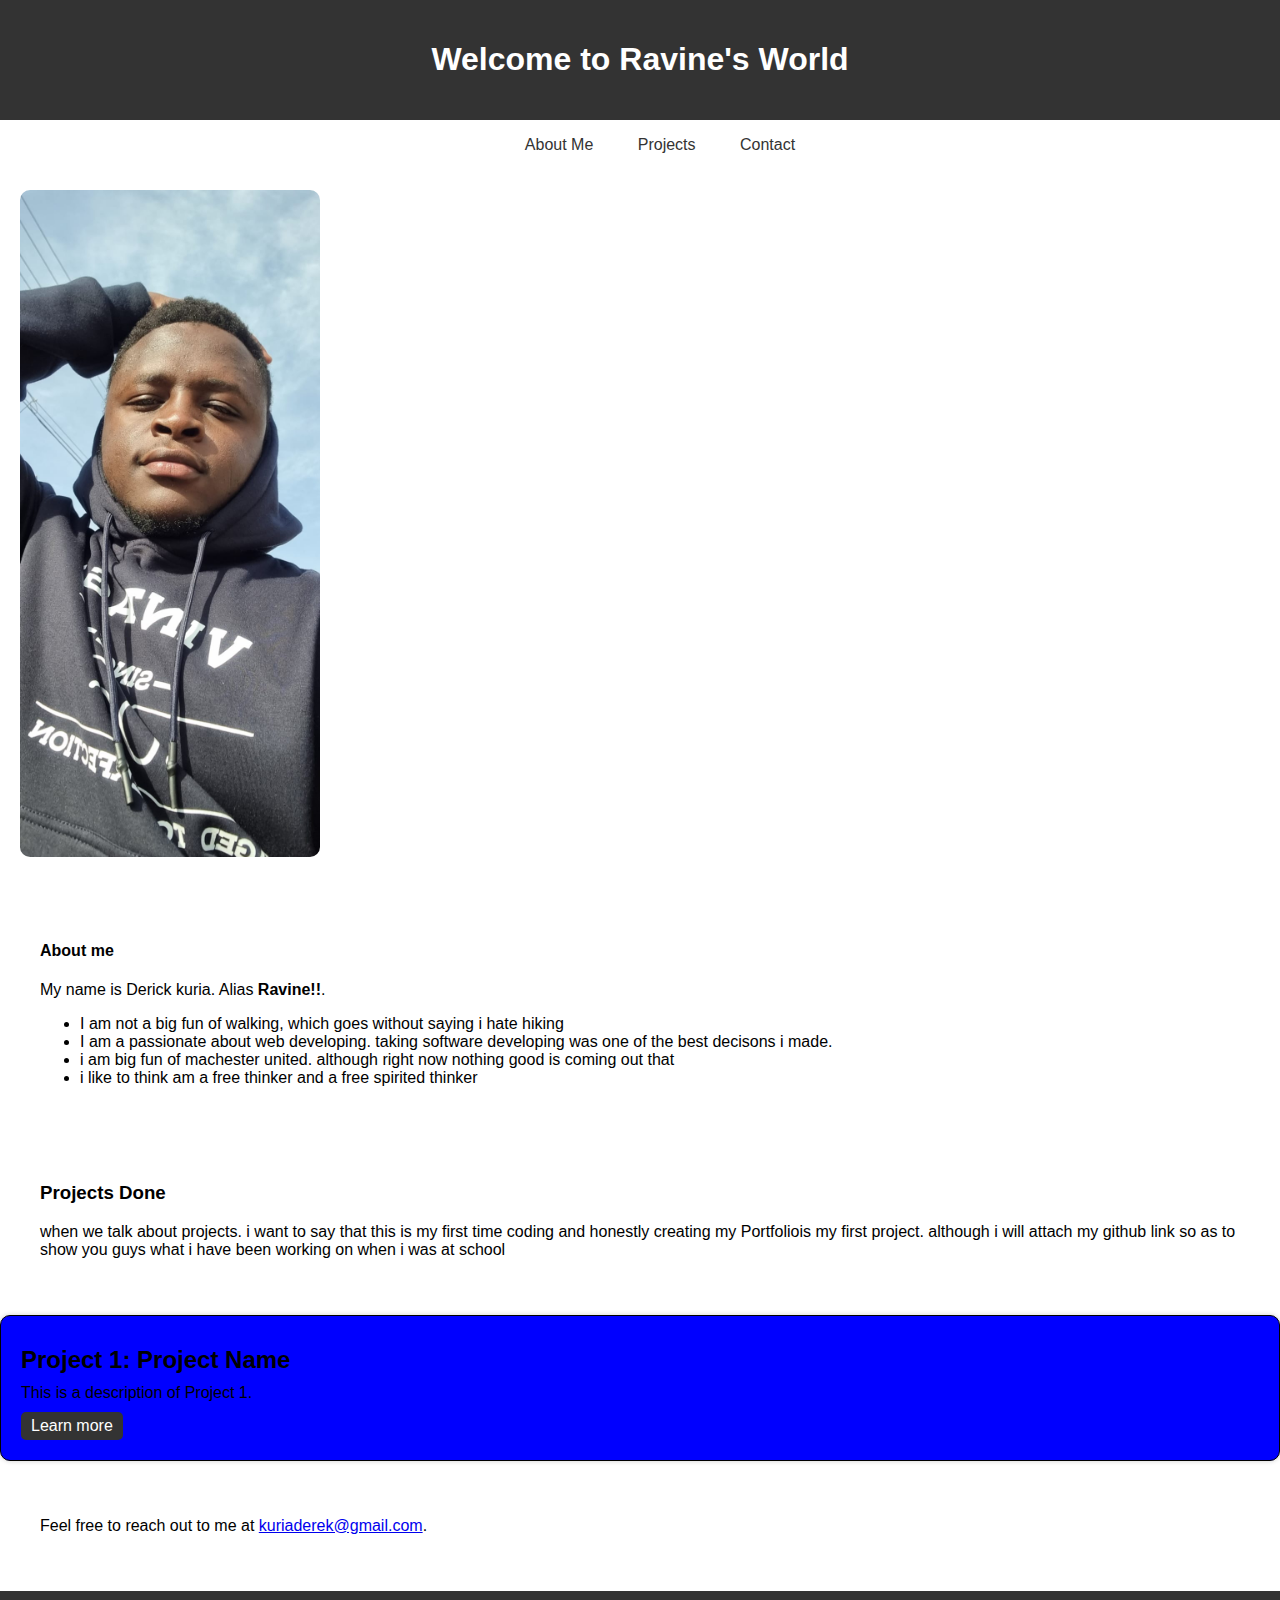
<file: index.html>
<!DOCTYPE html>
<html lang="en">
<head>
    <meta charset="UTF-8">
    <meta name="viewport" content="width=device-width, initial-scale=1.0">
    <title>My Portfolio</title>
    <link rel="stylesheet" href="./style.css">
</head>
<body>
    <header>
        <h1>Welcome to Ravine's World</h1>
    </header>

    <nav>
        <ul>
            <li><a href="#about">About Me</a></li>
            <li><a href="#projects">Projects</a></li>
            <li><a href="#contact">Contact</a></li>
        </ul>
    </nav>
    <div class="image-container">
        <img src="./photos/ravine.jpeg" alt="ravine" class="img">
    </div>
    <section id="about">
        <h4>About me</h4>
        <p>My name is Derick kuria. Alias <b>Ravine!!</b>.</p>
            <ul>
            <li>I am not a big fun of walking, which goes without saying i hate hiking</li>
            <li>I am a passionate about web developing. taking software developing was one of the best decisons i made.</li>
            <li>i am big fun of machester united. although right now nothing good is coming out that</li>
            <li>i like to think am a free thinker and a free spirited thinker</li>
            </ul>
        
    </section>
    <div>
    <section id="projects">
        <h3>Projects Done</h3>
        <p>when we talk about projects. i want to say that this is my first time coding and honestly creating my Portfoliois my first project.
            although i will attach my github link so as to show you guys what i have been working on when i was at school</p>
    </section>
        <div class="project">
            <h3>Project 1: Project Name</h3>
            <p>This is a description of Project 1.</p>
            <a href="https://github.com/ravine13/My-portfolio001">Learn more</a>
    </div>
    </div>

    <section id="contact">
        <p>
            Feel free to reach out to me at <a href=kuriaderek@gmail.com>kuriaderek@gmail.com</a>.
        </p>
        
    </section>
    <footer>
        &copy;2023 Ravine Derick
    </footer>

</body>
</html>
</file>
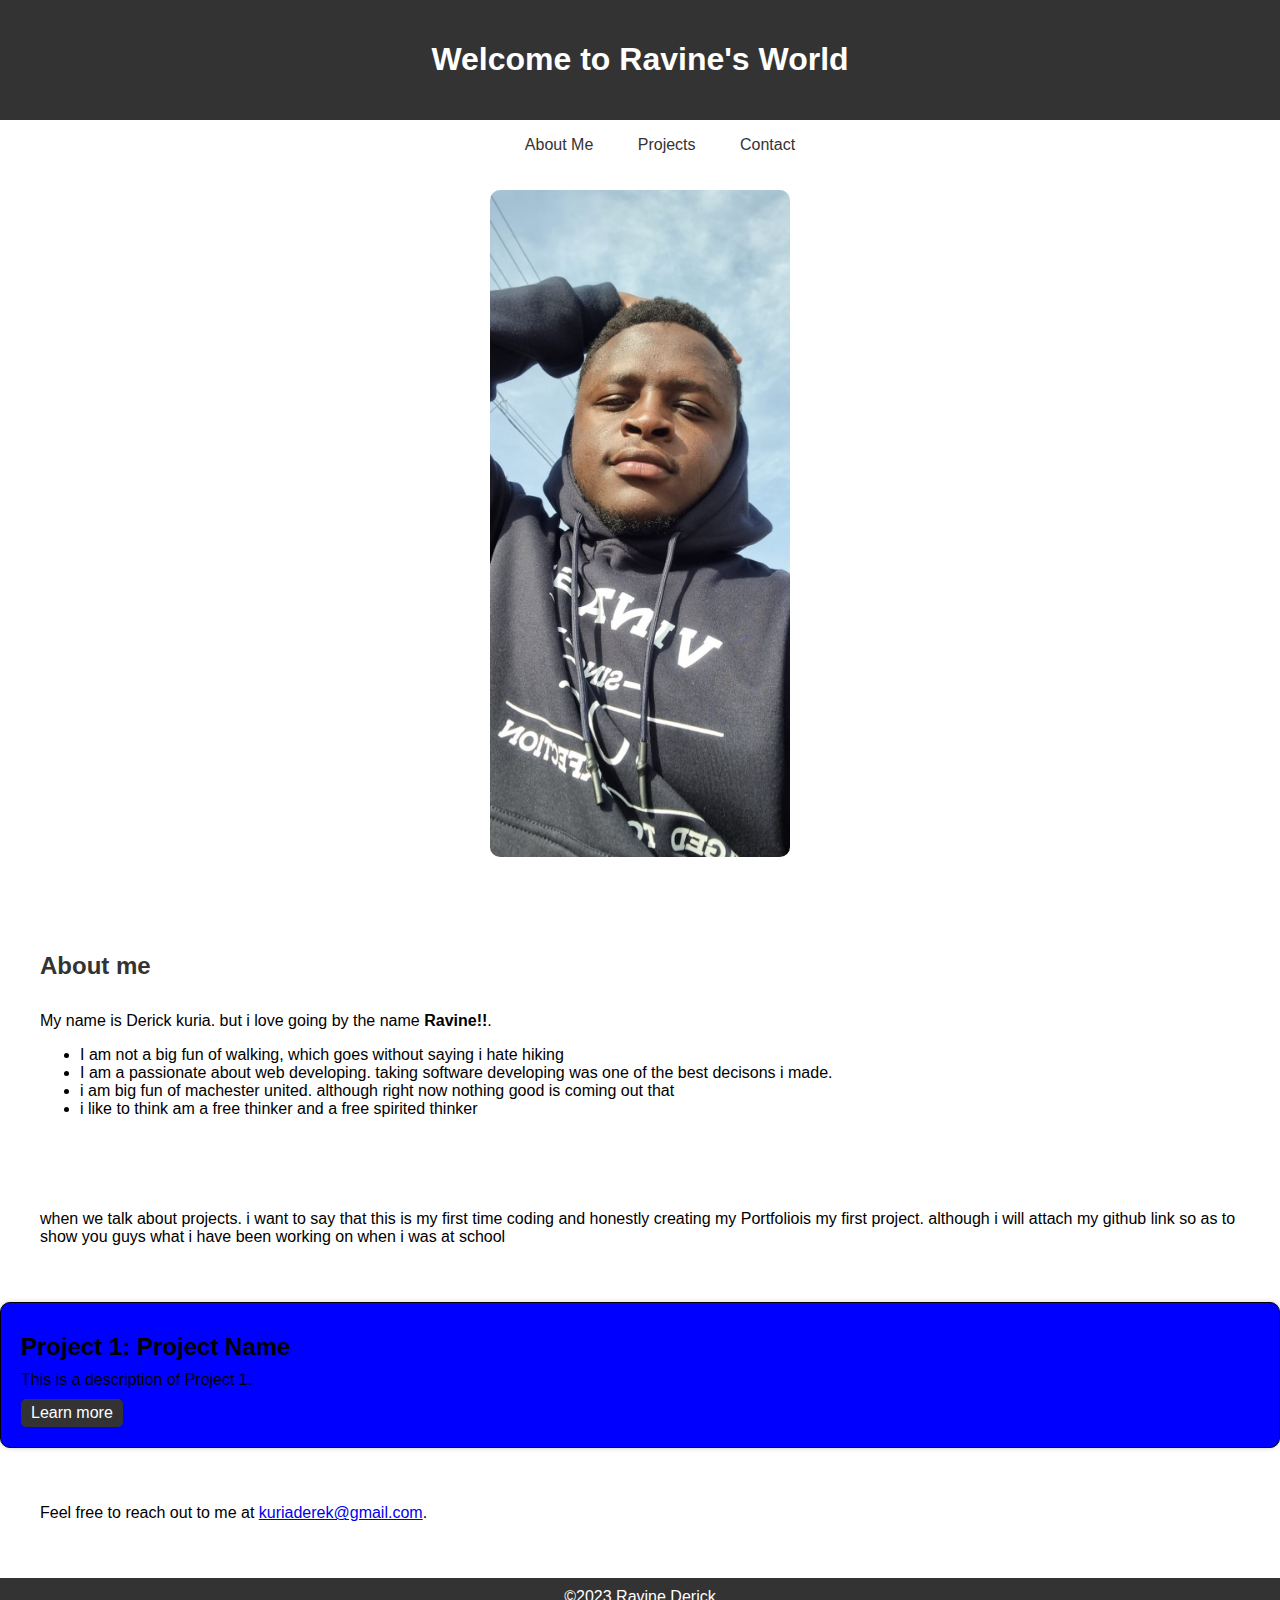
<file: html/ravine.html>
<!DOCTYPE html>
<html lang="en">
<head>
    <meta charset="UTF-8">
    <meta name="viewport" content="width=device-width, initial-scale=1.0">
    <title>My Portfolio</title>
    <link rel="stylesheet" href="./style.css">
</head>
<body>
    <header>
        <h1>Welcome to Ravine's World</h1>
    </header>

    <nav>
        <ul>
            <li><a href="#about">About Me</a></li>
            <li><a href="#projects">Projects</a></li>
            <li><a href="#contact">Contact</a></li>
        </ul>
    </nav>
    <div class="image-container">
        <img src="./photos/ravine.jpeg" alt="ravine" class="img">
    </div>
    <section id="about">
        <h4>About me</h4>
        <p>
            My name is Derick kuria. but i love going by the name <b>Ravine!!</b>.
            <ul>
            <li>I am not a big fun of walking, which goes without saying i hate hiking</li>
            <li>I am a passionate about web developing. taking software developing was one of the best decisons i made.</li>
            <li>i am big fun of machester united. although right now nothing good is coming out that</li>
            <li>i like to think am a free thinker and a free spirited thinker</li>
            </ul>
        
    </section>
    <div>
    <section id="projects">
        <p>when we talk about projects. i want to say that this is my first time coding and honestly creating my Portfoliois my first project.
            although i will attach my github link so as to show you guys what i have been working on when i was at school</p>
    </section>
        <div class="project">
            <h3>Project 1: Project Name</h3>
            <p>This is a description of Project 1.</p>
            <a href="https://github.com/ravine13/My-portfolio001">Learn more</a>
    </div>
    </div>

    <section id="contact">
        <p>
            Feel free to reach out to me at <a href=kuriaderek@gmail.com>kuriaderek@gmail.com</a>.
        </p>
        
    </section>
    <footer>
        &copy;2023 Ravine Derick
    </footer>

</body>
</html>
</file>
<file: style.css>
body {
    font-family: Arial, sans-serif;
    margin: 0;
    padding: 0;
}
.image-container {
    text-align: left;
    padding: 20px;
}

.image-container img {
    max-width: 300px;
    border-radius: 10px;

}

header {
    background-color: #333;
    color: white;
    text-align: center;
    padding: 20px 0;
}

nav ul {
    list-style-type: none;
    text-align: center;
}

nav li {
    display: inline;
    margin: 0 20px;
}

nav a {
    text-decoration: none;
    color: #333;
}

section {
    margin: 20px;
    padding: 20px;
}

.project {
    background-color: #f4f4f4;
    padding: 10px;
    margin-bottom: 20px;
}

footer {
    text-align: center;
    background-color: #333;
    color: white;
    padding: 10px 0;
}

.project {
    background-color: blue;
    padding: 20px;
    margin-bottom: 20px;
    border: 1px solid black;
    border-radius: 10px;
    box-shadow: 0 0 5px rgba(0, 0, 0, 0.2);
}

.project h3 {
    font-size: 24px;
    margin: 10px 0;
}

.project p {
    font-size: 16px;
    margin: 10px 0;
}

.project a {
    display: inline-block;
    background-color: #333;
    color: white;
    padding: 5px 10px;
    text-decoration: none;
    border-radius: 5px;
    transition: background-color 0.3s;
}

.project a:hover {
    background-color: black;
}
</file>
<file: html/style.css>
/* styles.css */

body {
    font-family: Arial, sans-serif;
    margin: 0;
    padding: 0;
}
.image-container {
    text-align: center;
    padding: 20px;
}

.image-container img {
    max-width: 300px;
    border-radius: 10px;

}

header {
    background-color: #333;
    color: white;
    text-align: center;
    padding: 20px 0;
}

nav ul {
    list-style-type: none;
    text-align: center;
}

nav li {
    display: inline;
    margin: 0 20px;
}

nav a {
    text-decoration: none;
    color: #333;
}

section {
    margin: 20px;
    padding: 20px;
}

.project {
    background-color: #f4f4f4;
    padding: 10px;
    margin-bottom: 20px;
}

footer {
    text-align: center;
    background-color: #333;
    color: white;
    padding: 10px 0;
}
h4 {
    font-size: 24px; 
    color: #333;
    font-family: Arial, sans-serif; 
    text-align: left; 

}

.project {
    background-color: blue;
    padding: 20px;
    margin-bottom: 20px;
    border: 1px solid black;
    border-radius: 10px;
    box-shadow: 0 0 5px rgba(0, 0, 0, 0.2);
}

.project h3 {
    font-size: 24px;
    margin: 10px 0;
}

.project p {
    font-size: 16px;
    margin: 10px 0;
}

.project a {
    display: inline-block;
    background-color: #333;
    color: white;
    padding: 5px 10px;
    text-decoration: none;
    border-radius: 5px;
    transition: background-color 0.3s;
}

.project a:hover {
    background-color: black;
}
</file>
